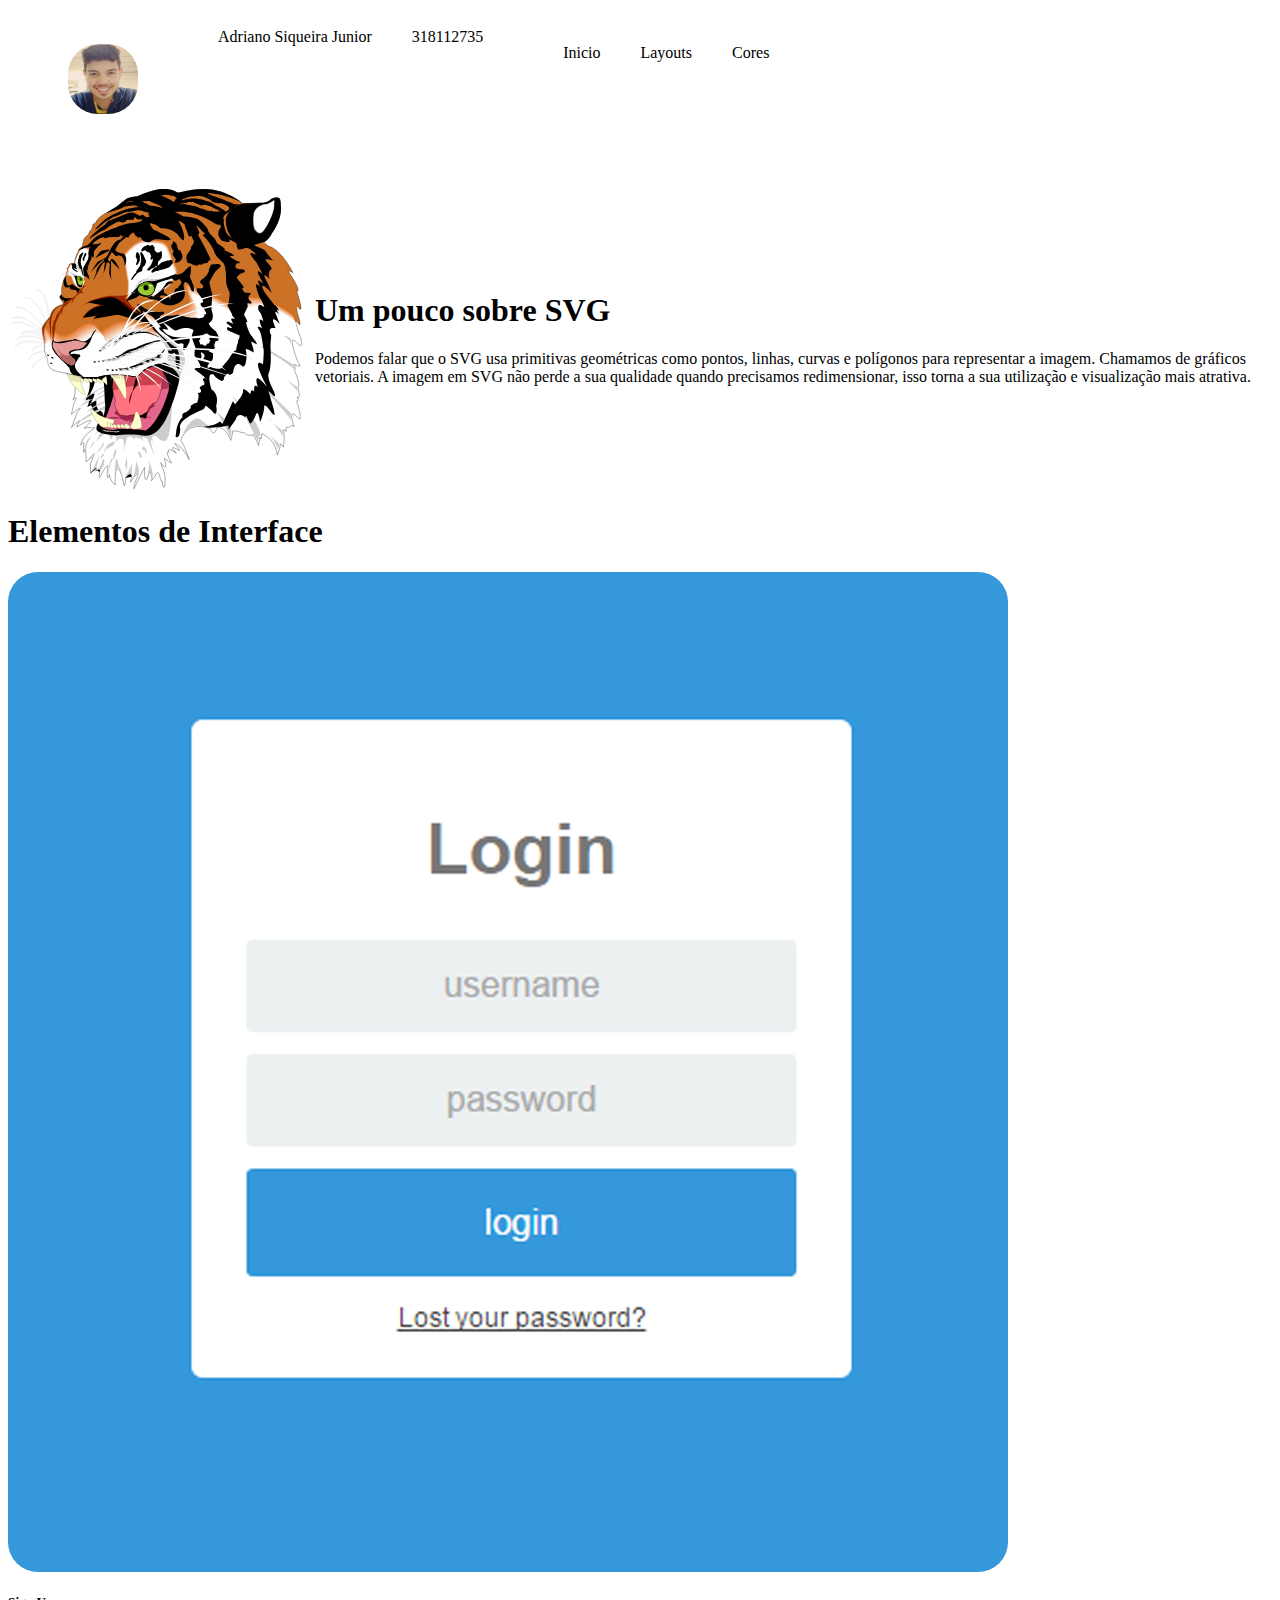
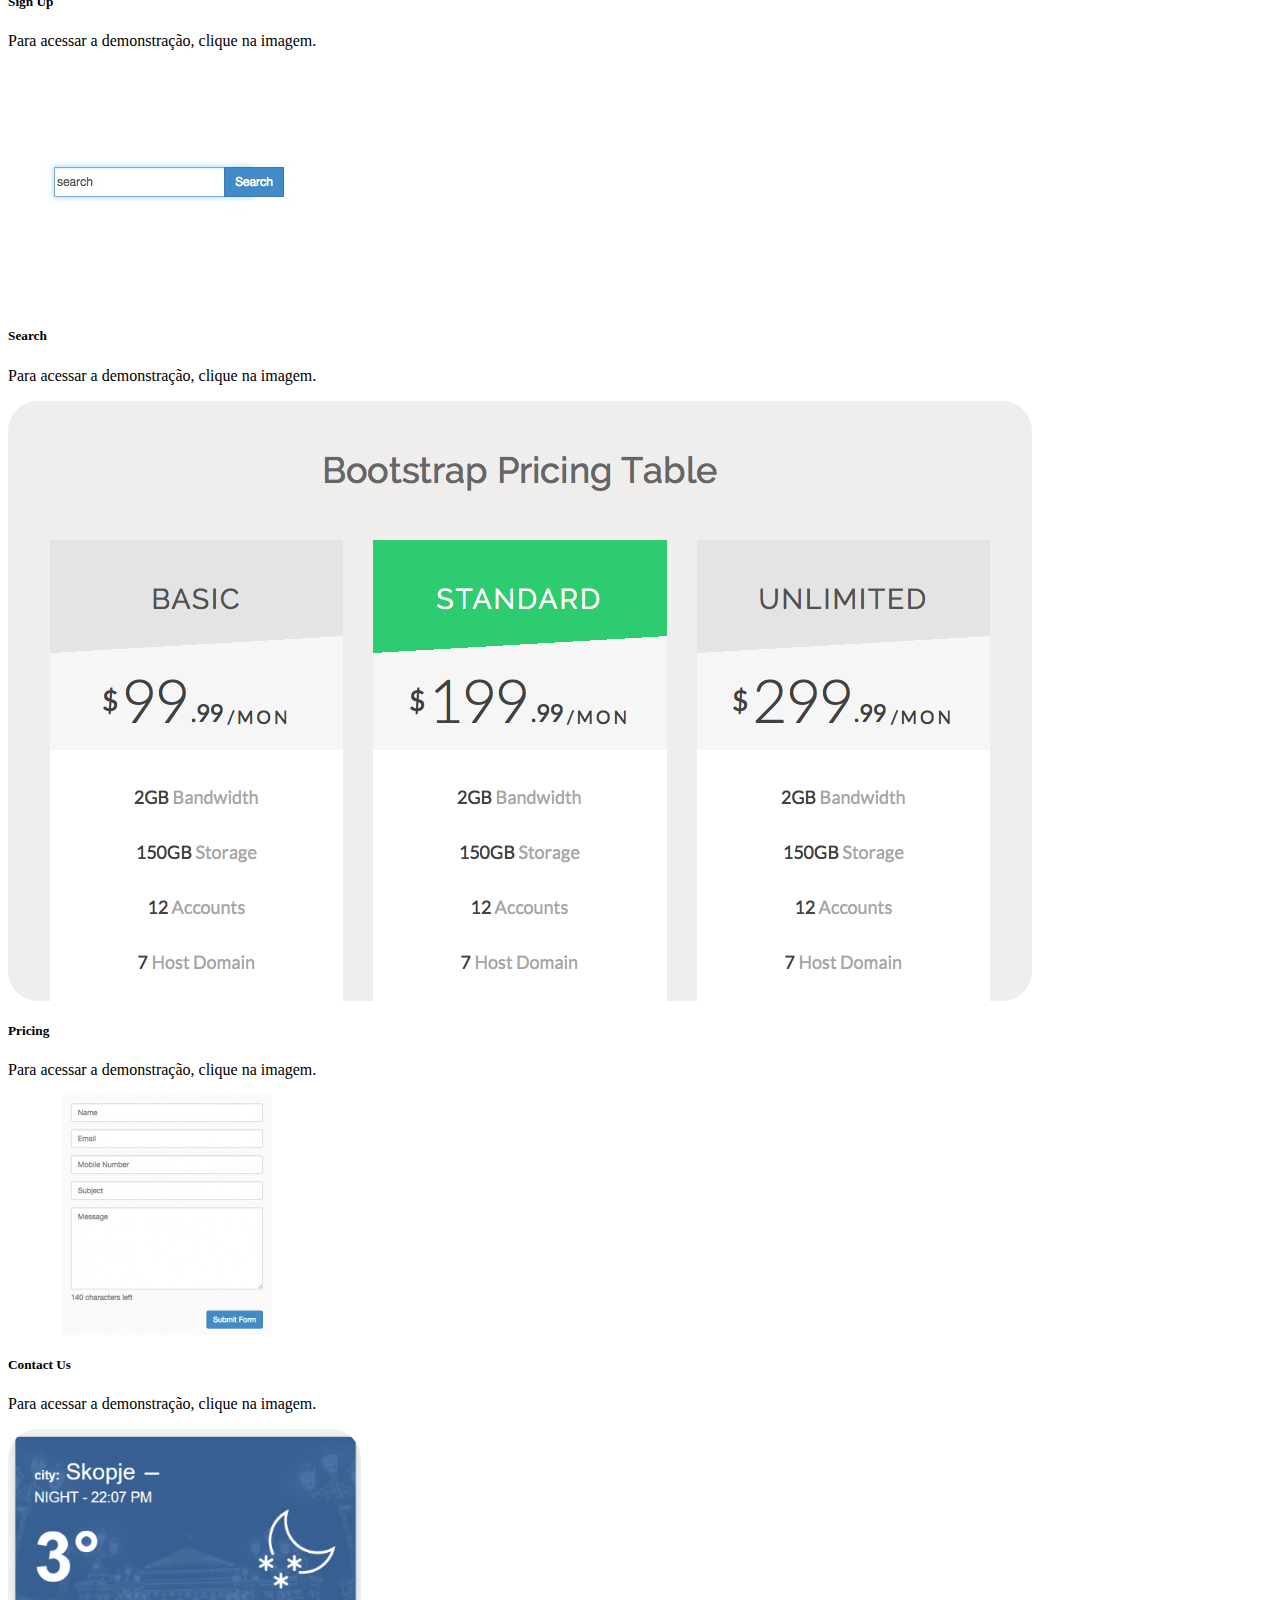
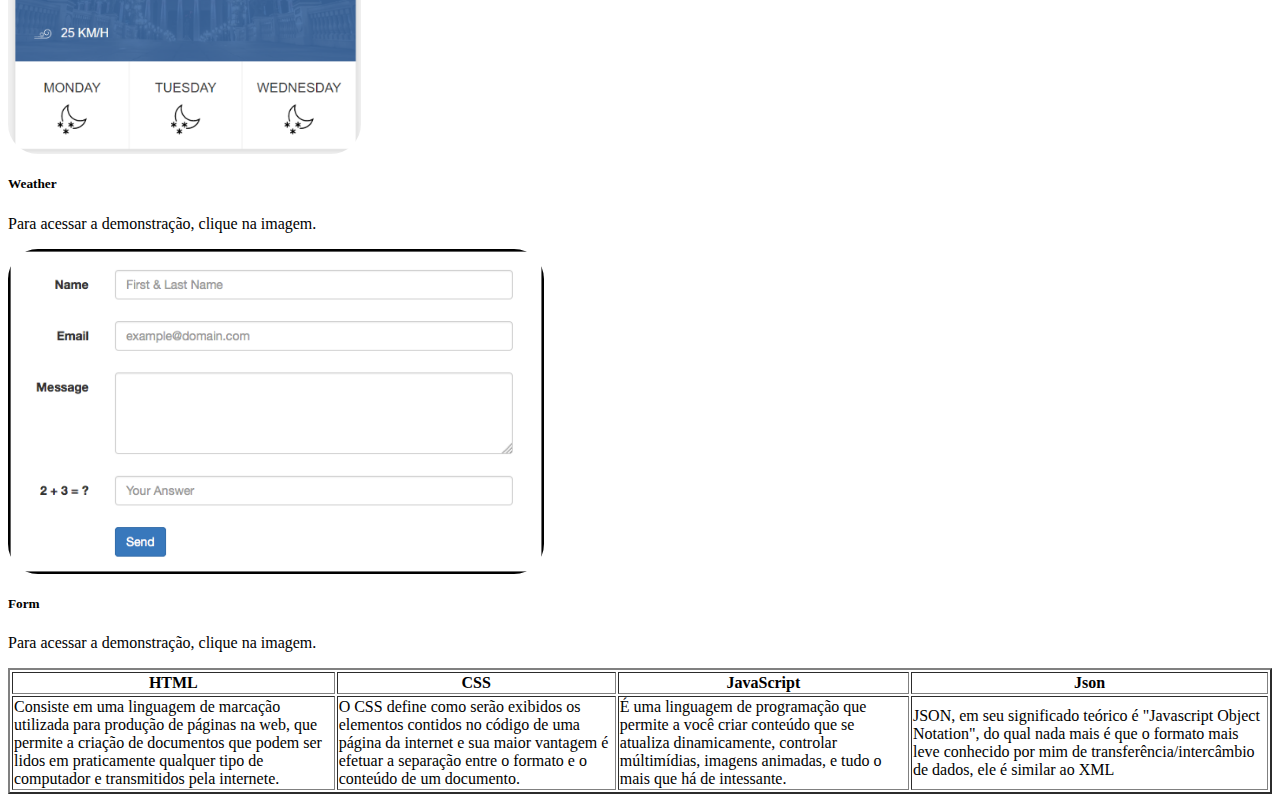
<file: index.html>
<html lang="en">
<head>
  <meta charset="UTF-8">
  <meta name="viewport" content="width=device-width, initial-scale=1.0">
  <meta http-equiv="X-UA-Compatible" content="ie=edge">
  <link rel="stylesheet" href="https://stackpath.bootstrapcdn.com/bootstrap/4.1.0/css/bootstrap.min.css" integrity="sha384-9gVQ4dYFwwWSjIDZnLEWnxCjeSWFphJiwGPXr1jddIhOegiu1FwO5qRGvFXOdJZ4" crossorigin="anonymous">
  <link href="css/estilo.css" rel="stylesheet">
  <title>Lista de CSS</title>
</head>
<body>

	<nav class="navbar navbar-light bg-light">
        <a class="navbar-brand">
	        <figure>
			 	<img src="img/adriano.jpg" width="70px" height="70px">
			</figure>
		</a>
	    <a class="navbar-brand">Adriano Siqueira Junior</a>
	    <a class="navbar-brand">318112735</a>
	    <ul class="navbar">
	    	<li><a href="./index.html">Inicio</a></li>
          <li><a href="./layout1.html">Layouts</a></li>
          <li><a href="./exercicios_cores.html">Cores</a></li>
        </ul>
    </nav><br><br>
	
	<table>
	<td><img src="img/tigre.svg" width="300" height="300" alt=""></td>
	<td>
	<h1>Um pouco sobre SVG</h1>
	Podemos falar que o SVG usa primitivas geométricas como pontos, linhas, curvas e polígonos para representar a imagem. Chamamos de gráficos vetoriais. A imagem em SVG não perde a sua qualidade quando precisamos redimensionar, isso torna a sua utilização e visualização mais atrativa.
	</td>
	</table>


	<h1 class="pag" >Elementos de Interface</h1>


		<div class="card-deck">
			<div class="card">
				<a href="#" target="_blank"><img class="card-img-top" src="img/singup.png" alt="Tela de Login"></a>
				<div class="card-body">
					<h5 class="card-title">Sign Up</h5>
					<p class="card-text">Para acessar a demonstração, clique na imagem.</p>
				</div>
			</div>
			<div class="card">
				<a href="#" target="_blank"><img class="card-img-top" src="img/search.jpeg" alt="Card image cap"></a>
				<div class="card-body">
					<h5 class="card-title">Search</h5>
					<p class="card-text">Para acessar a demonstração, clique na imagem.</p>
				</div>
			</div>
			<div class="card">
				<a href="#" target="_blank"><img class="card-img-top" src="img/Princing.png" alt="Card image cap"></a>
				<div class="card-body">
					<h5 class="card-title">Pricing</h5>
					<p class="card-text">Para acessar a demonstração, clique na imagem.</p>
				</div>
			</div>
		</div>

		<div class="card-deck">
			<div class="card">
				<a href="#" target="_blank"><img class="card-img-top" src="img/contact.jpeg" alt="Card image cap"></a>
				<div class="card-body">
					<h5 class="card-title"> Contact Us</h5>
					<p class="card-text">Para acessar a demonstração, clique na imagem.</p>
				</div>
			</div>
			<div class="card">
				<a href="#" target="_blank"><img class="card-img-mid" src="img/Weather.png"  height="325px" alt="Card image cap"></a>
				<div class="card-body">
					<h5 class="card-title">Weather</h5>
					<p class="card-text">Para acessar a demonstração, clique na imagem.</p>
				</div>
			</div>
			<div class="card">
				<a href="#" target="_blank"><img class="card-img-bot" src="img/Form.png" height="325px" alt="Card image cap"></a>
				<div class="card-body">
					<h5 class="card-title">Form</h5>
					<p class="card-text">Para acessar a demonstração, clique na imagem.</p>
				</div>
			</div>
		</div>
	
	<footer>
		<table border="2">
			<tr>
				<th>HTML</th>
				<th>CSS</th>
				<th>JavaScript</th>
				<th>Json</th>
			</tr>
			<tr>
				<td>Consiste em uma linguagem  de marcação utilizada para produção de páginas na web, que permite a criação de documentos que podem ser lidos em praticamente qualquer tipo de computador e transmitidos pela internete.</td>
				<td>O CSS define como serão exibidos os elementos contidos no código de uma página da internet e sua maior vantagem é efetuar a separação entre o formato e o conteúdo de um documento.</td>
				<td>É uma linguagem de programação que permite a você criar conteúdo que se atualiza dinamicamente, controlar múltimídias, imagens animadas, e tudo o mais que há de intessante.</td>
				<td>JSON, em seu significado teórico é "Javascript Object Notation", do qual nada mais é que o formato mais leve conhecido por mim de transferência/intercâmbio de dados, ele é similar ao XML</td>
			</tr>
		</table>
	</footer>
 
</body>
</html>
</file>
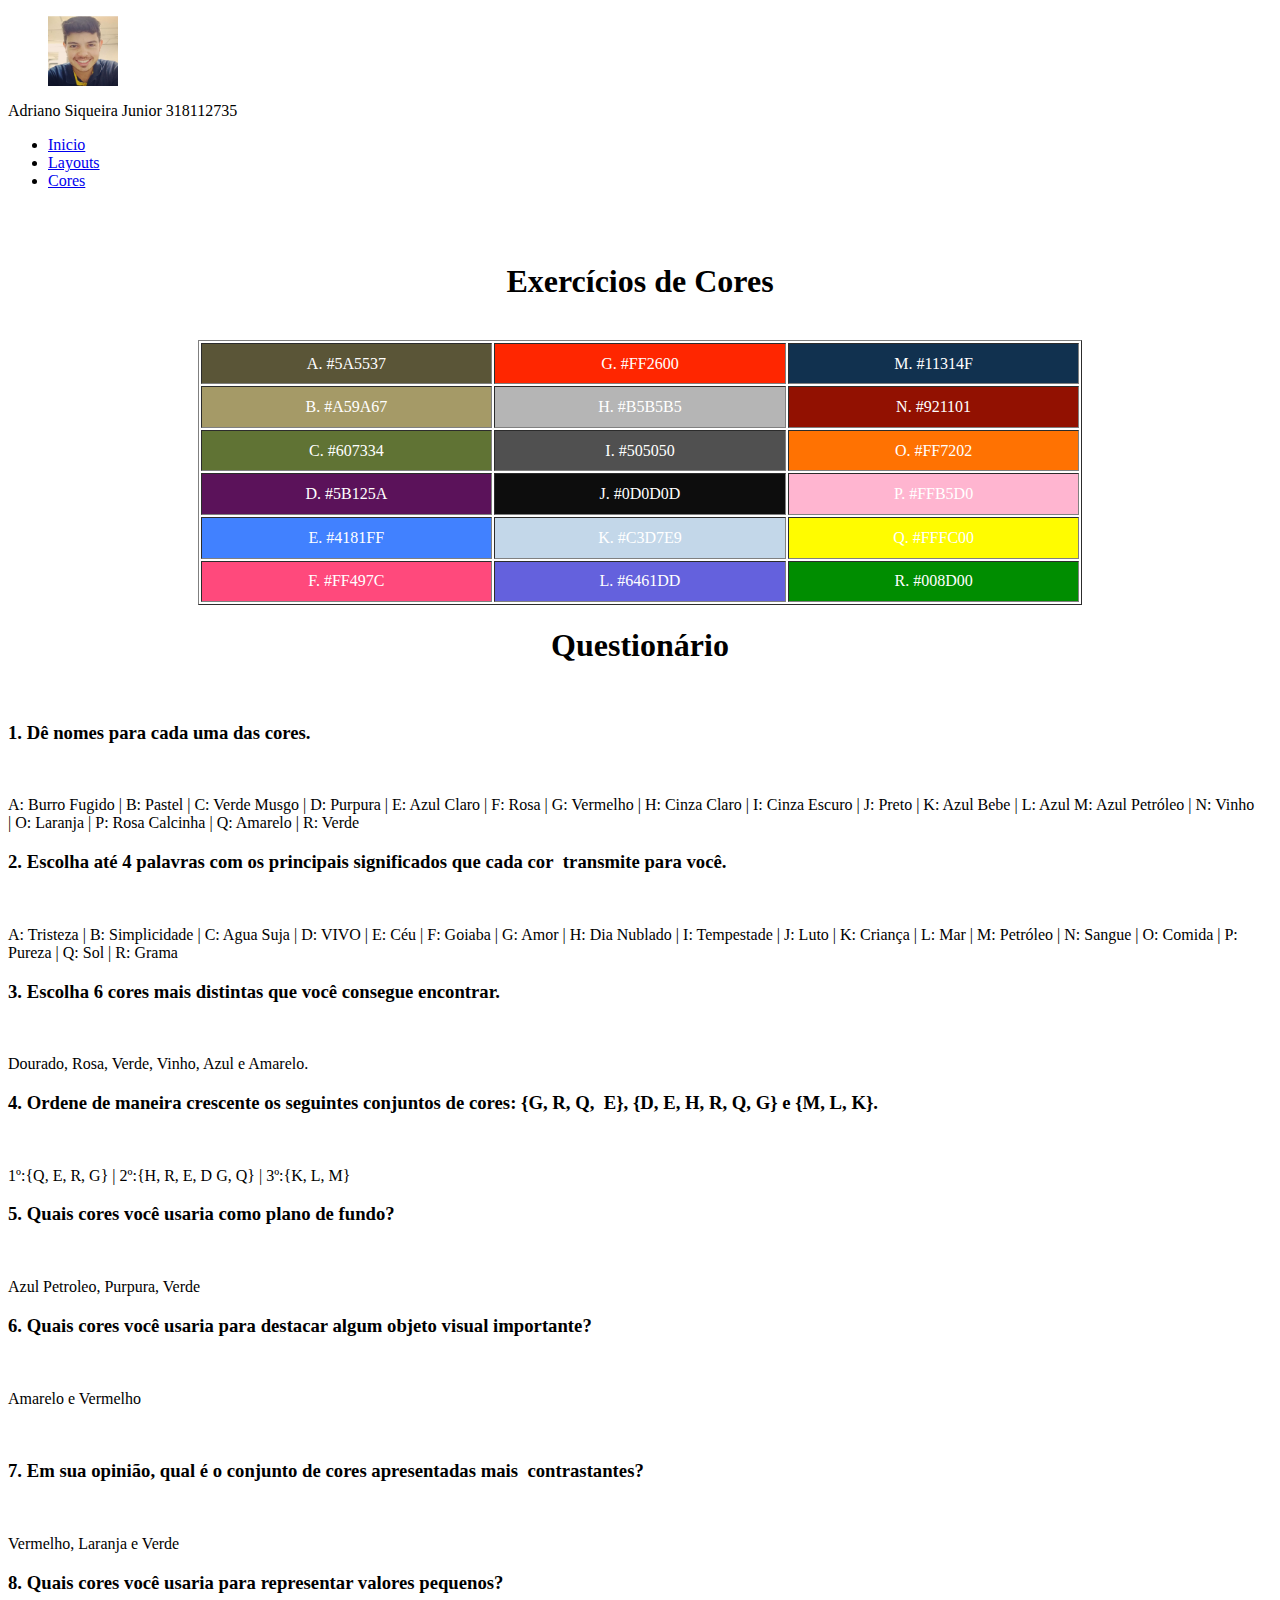
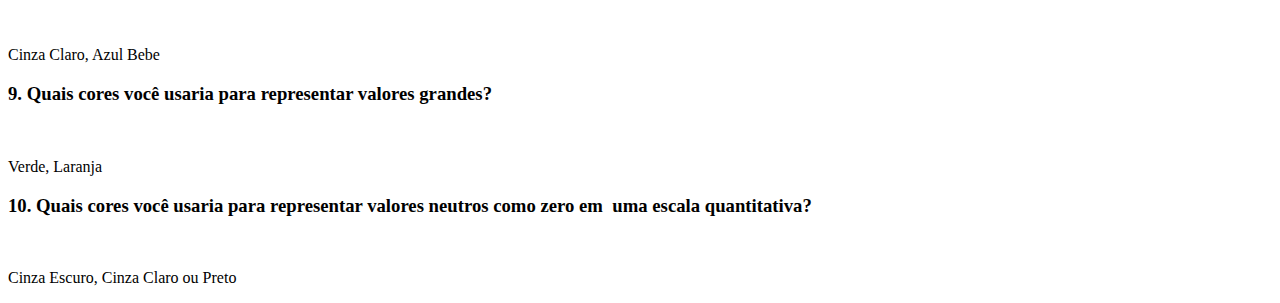
<file: exercicios_cores.html>
<html lang="en">
<head>
  <meta charset="UTF-8">
  <meta name="viewport" content="width=device-width, initial-scale=1.0">
  <meta http-equiv="X-UA-Compatible" content="ie=edge">
  <link rel="stylesheet" href="https://stackpath.bootstrapcdn.com/bootstrap/4.1.0/css/bootstrap.min.css" integrity="sha384-9gVQ4dYFwwWSjIDZnLEWnxCjeSWFphJiwGPXr1jddIhOegiu1FwO5qRGvFXOdJZ4" crossorigin="anonymous">
  <link href="css/exercicios_cores.css" rel="stylesheet">
  <title>Lista de CSS</title>
</head>
<body>

  <nav class="navbar navbar-light bg-light">
        <a class="navbar-brand">
          <figure>
        <img src="img/adriano.jpg" width="70px" height="70px">
      </figure>
    </a>
      <a class="navbar-brand">Adriano Siqueira Junior</a>
      <a class="navbar-brand">318112735</a>
      <ul class="navbar">
          <li><a href="./index.html">Inicio</a></li>
          <li><a href="./layout1.html">Layouts</a></li>
          <li><a href="./exercicios_cores.html">Cores</a></li>
        </ul>
    </nav><br><br>

	<h1 align="center">Exercícios de Cores</h1><BR>

	<table align="center" border="1">
     <tr>
      <td id="cor_a">A. #5A5537</td>
      <td id="cor_g">G. #FF2600</td>
      <td id="cor_m">M. #11314F</td>
     </tr>
     <tr>
      <td id="cor_b">B. #A59A67</td>
      <td id="cor_h">H. #B5B5B5</td>
      <td id="cor_n">N. #921101</td>
     </tr>
     <tr>
      <td id="cor_c">C. #607334</td>
      <td id="cor_i">I. #505050</td>
      <td id="cor_o">O. #FF7202</td>
     </tr>
     <tr>
      <td id="cor_d">D. #5B125A</td>
      <td id="cor_j">J. #0D0D0D</td>
      <td id="cor_p">P. #FFB5D0</td>
     </tr>
     <tr>
      <td id="cor_e">E. #4181FF</td>
      <td id="cor_k">K. #C3D7E9</td>
      <td id="cor_q">Q. #FFFC00</td>
     </tr>
     <tr>
      <td id="cor_f">F. #FF497C</td>
      <td id="cor_l">L. #6461DD</td>
      <td id="cor_r">R. #008D00</td>
     </tr>
    </table>

    <h1 align="center">Questionário</h1><BR>

    <div>
    <h3>1. Dê nomes para cada uma das cores.</h3> 
    	<p>A: Burro Fugido | B: Pastel | C: Verde Musgo | D: Purpura | E: Azul Claro | F: Rosa | 
			G: Vermelho | H: Cinza Claro | I: Cinza Escuro | J: Preto | K: Azul Bebe | L: Azul
			M: Azul Petróleo | N: Vinho <br>| O: Laranja | P: Rosa Calcinha | Q: Amarelo | R: Verde
		</p>
    </div>

    <div>
    <h3>2. Escolha até 4 palavras com os principais significados que cada cor  transmite para você.</h3> 
    	<p>
    		A: Tristeza | B: Simplicidade | C: Agua Suja | D: VIVO | E: Céu | F: Goiaba | G: Amor |
			H: Dia Nublado | I: Tempestade | J: Luto | K: Criança | L: Mar | M: Petróleo | N: Sangue |
			O: Comida | P: Pureza | Q: Sol | R: Grama

    	</p>
    </div>

    <div>
    <h3>3. Escolha 6 cores mais distintas que você consegue encontrar.</h3> 
    	<p> Dourado, Rosa, Verde, Vinho, Azul e Amarelo.</p>
    </div>

    <div>
    <h3> 4. Ordene de maneira crescente os seguintes conjuntos de cores: {G, R, Q,  E}, {D, E, H, R, Q, G} e {M, L, K}.</h3> 
    	<p>1º:{Q, E, R, G} | 2º:{H, R, E, D G, Q} | 3º:{K, L, M}</p>
    </div>

    <div>
    <h3>5. Quais cores você usaria como plano de fundo?</h3> 
    	<p> Azul Petroleo, Purpura, Verde</p>
    </div>
      
    <div>
    <h3>6. Quais cores você usaria para destacar algum objeto visual importante?</h3> 
    	<p>Amarelo e Vermelho</p>
    </div>  

    <div>
    <h3> 7. Em sua opinião, qual é o conjunto de cores apresentadas mais  contrastantes?</h3> 
    	<p> Vermelho, Laranja e Verde</p>
    </div>

    <div>
    <h3> 8. Quais cores você usaria para representar valores pequenos?</h3> 
    	<p>Cinza Claro, Azul Bebe</p>
    </div>

    <div>
    <h3> 9.  Quais cores você usaria para representar valores grandes? </h3> 
    	<p> Verde, Laranja</p>
    </div>

     <div>
    <h3> 10. Quais cores você usaria para representar valores neutros como zero em  uma escala quantitativa?</h3> 
    	<p>Cinza Escuro, Cinza Claro ou Preto</p>
    </div>

</body>
</html>
</file>
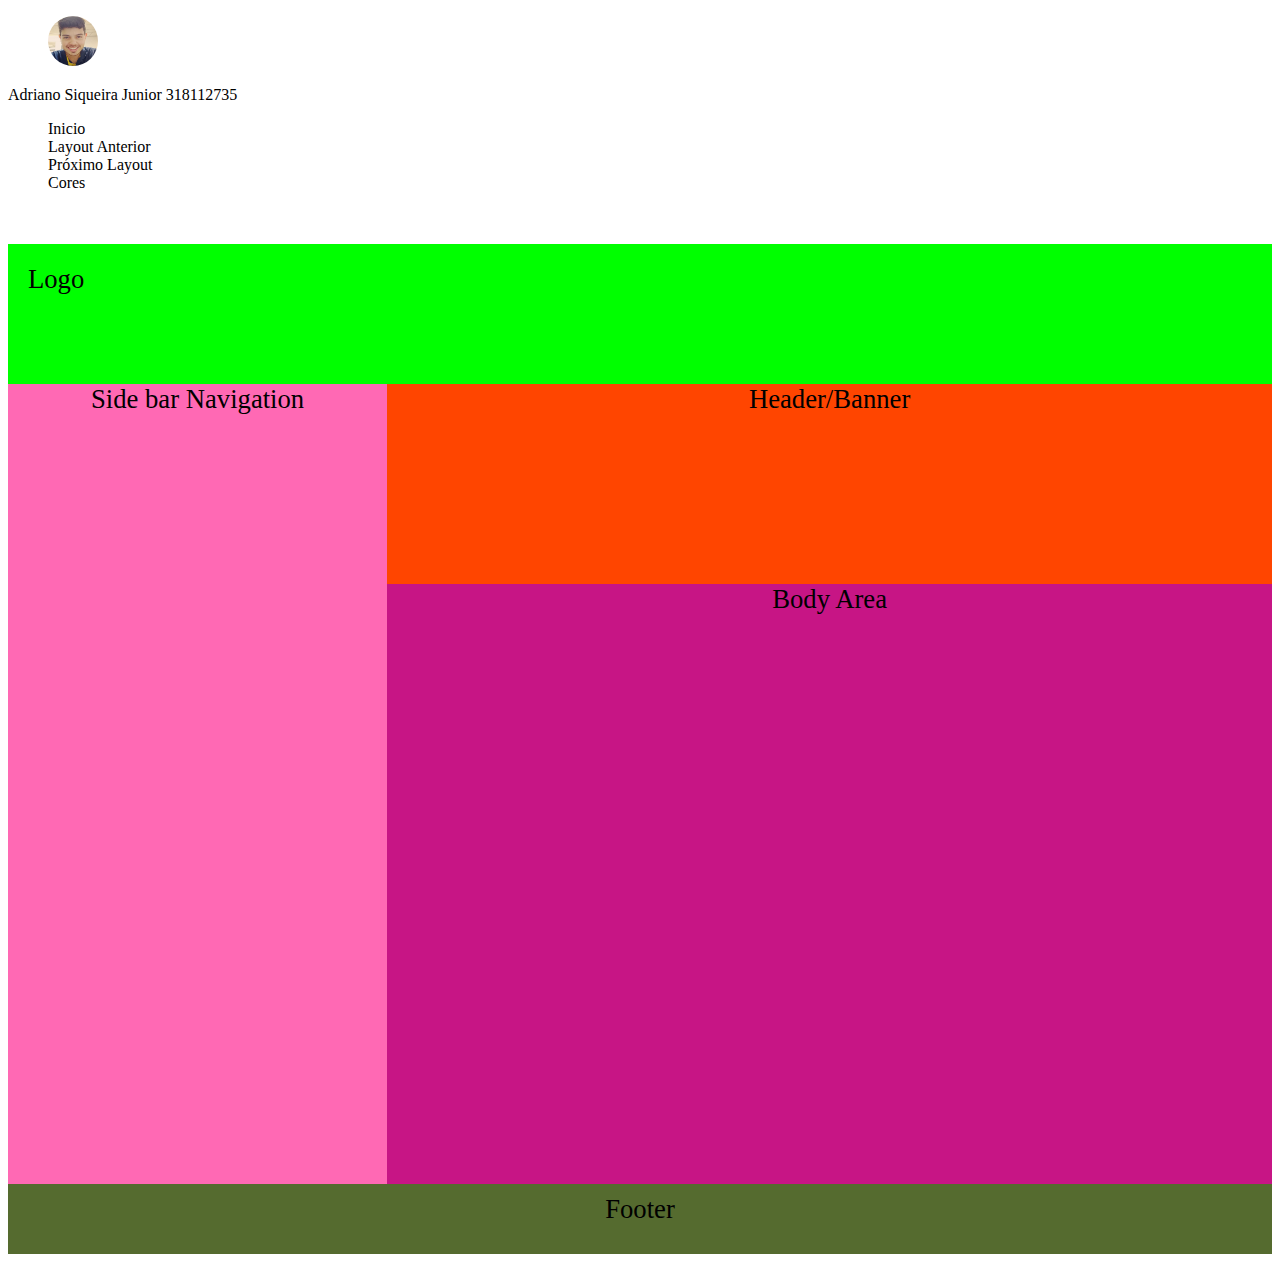
<file: layout3.html>
<!DOCTYPE html>
<html>
<head>
  <title>Lista de CSS</title>
  <meta charset="utf-8">
  <link rel="stylesheet" href="https://stackpath.bootstrapcdn.com/bootstrap/4.1.0/css/bootstrap.min.css" integrity="sha384-9gVQ4dYFwwWSjIDZnLEWnxCjeSWFphJiwGPXr1jddIhOegiu1FwO5qRGvFXOdJZ4" crossorigin="anonymous">
  <link rel="stylesheet" type="text/css" href="css/layout3.css">
</head>
<body>

	<nav class="navbar navbar-light bg-light">
        <a class="navbar-brand">
	        <figure>
			 	<img src="img/adriano.jpg" width="50px" height="50px">
			</figure>
		</a>
	    <a class="navbar-brand">Adriano Siqueira Junior</a>
	    <a class="navbar-brand">318112735</a>
	    <ul class="navbar">
          <li><a href="./index.html">Inicio</a></li>
          <li><a href="./layout2.html">Layout Anterior</a></li>
          <li><a href="./layout4.html">Próximo Layout</a></li>
          <li><a href="./exercicios_cores.html">Cores</a></li>
        </ul>
    </nav><br><br>

	<header>
		<span> Logo </span>
	</header>    
	<aside> 
		<span> Side bar Navigation</span>
	</aside>
	<main id="top">
		<span> Header/Banner </span>
	</main>
	<main>
		<span> Body Area </span>
	</main>
	<footer> 
		<span> Footer </span>
	</footer>
</body>
</html>
</file>
<file: css/estilo.css>
img {
  border-radius: 30px;
}

.navbar {
  display: flex;
  flex-flow: row wrap;
  list-style-type: none;
  list-style: none;
}

.navbar a {
  padding: 20px;
  text-decoration: none;
  list-style-type: none;
  display: block;
  color: black;
}

.navbar a:hover {
  text-decoration: none;
}

ul {

list-style-type: none;

}
</file>
<file: css/exercicios_cores.css>
table{
  color: white;
  width: 70%;
  height: 30%;
  margin-bottom : .5em;
  table-layout: fixed;
  text-align: center;

 }
 #cor_a{
  background-color: #5A5537;
 }
 #cor_g{
  background-color: #FF2600;
 }
 #cor_m{
  background-color: #11314F;
 }
 #cor_b{
    background-color: #A59A67;
 }
 #cor_h{
    background-color: #B5B5B5;
 }
 #cor_n{
    background-color: #921101;
 }
 #cor_c{
    background-color: #607334;
 }
 #cor_i{
    background-color: #505050;
 }
 #cor_o{
    background-color: #FF7202;
 }
 #cor_d{
    background-color: #5B125A;
 }
 #cor_j{
    background-color: #0D0D0D;
 }
 #cor_p{
    background-color: #FFB5D0;
 }
 #cor_e{
    background-color: #4181FF;
 }
 #cor_k{
    background-color: #C3D7E9;
 }
 #cor_q{
    background-color: #FFFC00;
 }
 #cor_f{
    background-color: #FF497C;
 }
 #cor_l{
    background-color: #6461DD;
 }
 #cor_r{
    background-color: #008D00;
 }
</file>
<file: css/layout3.css>
img {
  border-radius: 30px;
}

.navbar {
  text-decoration: none;
  list-style-type: none;
  list-style: none;
  color: black;
}

.navbar a:hover {
  text-decoration: none;
}

.navbar a {
  color: black;
  text-decoration: none;
}

header {
  height: 100px;
  padding: 20px;
  background-color: #00FF00;
  font-size: 20pt; 
}

aside {
  height: 800px;
  padding: 0px;
  width: 30%;
  background-color: #FF69B4;
  text-align: center;
  float: left;
  font-size: 20pt; 
}

main#top {
  height:200px;
  width: 100%;
  background-color: #FF4500;
  margin: 0 auto;
  text-align: center;
  font-size: 20pt; 
}

main {
  height:600px;
  width: 100%;
  background-color: #C71585;
  margin: 0 auto;
  text-align: center;
  font-size: 20pt; 
}

footer {
  height: 50px;
  padding: 10px;
  background-color: #556B2F;
  clear: both;
  text-align: center;
  font-size: 20pt; 
}
</file>
